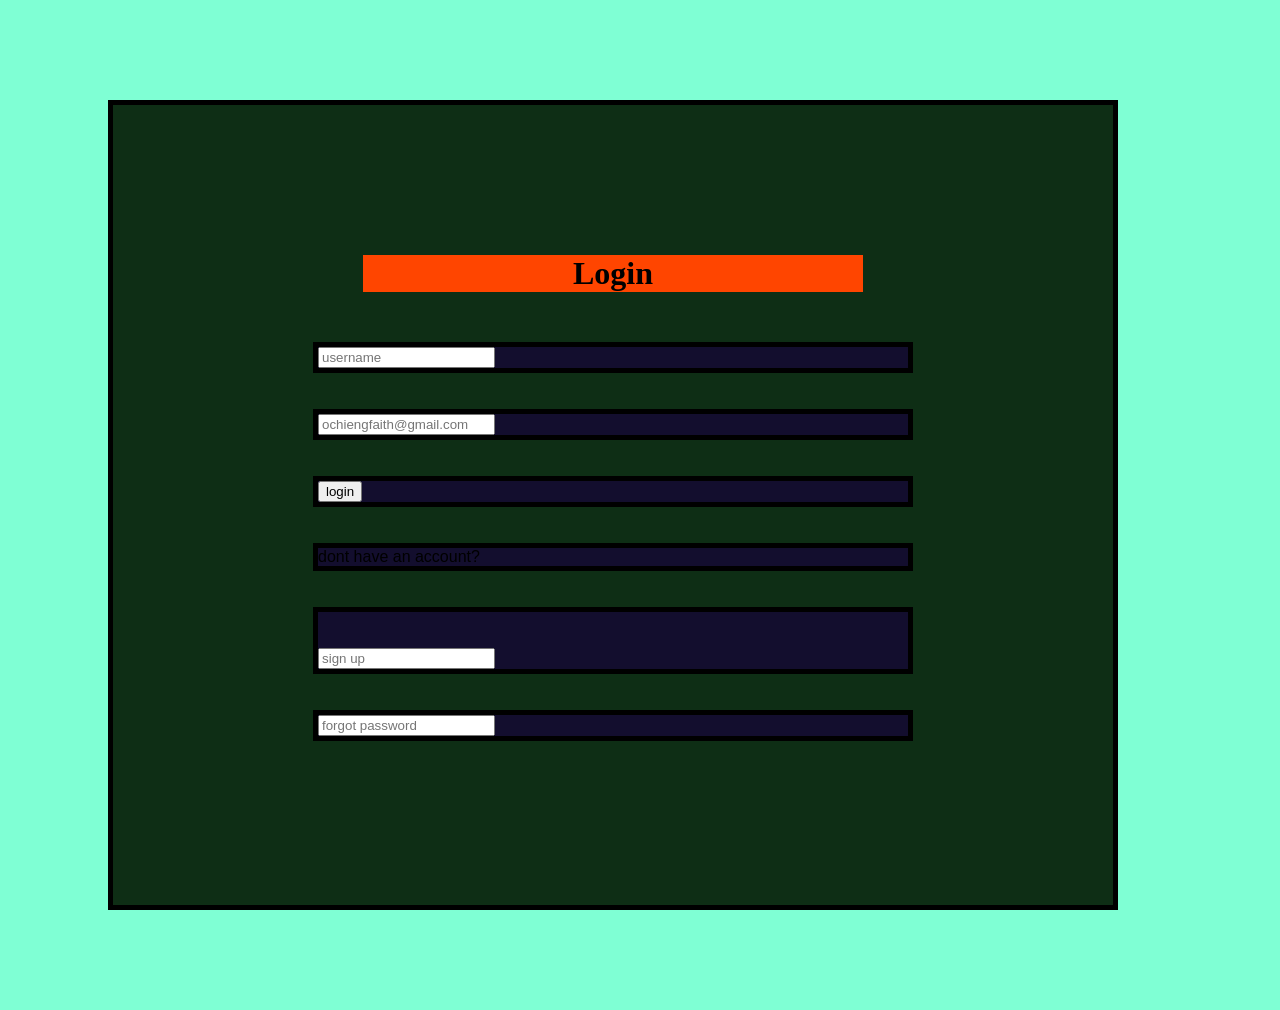
<file: index.html>
<!DOCTYPE html>
<html lang="en">
<head>
    <meta charset="UTF-8">
    <meta name="viewport" content="width=device-width, initial-scale=1.0">
    <title>Log in</title>
    <link rel="stylesheet" href="style.css">
</head>
<body>
    <form>
        <h1>Login</h1>
        <div>
            <input type="text" placeholder="username">
        </div>
    </br></br>
        <div>
            <input type="password" placeholder="ochiengfaith@gmail.com">
            
        </div>
    </br></br>
        <div>
            <input type="submit" value="login">
        </div>
    </br></br>
        <div>
            dont have an account?</br>
        </div>
        <br></br>
            <div>
                <br></br>
            <input type="sign up" placeholder="sign up">
            </div>
            <br></br>
            <div>
                <input type="forgot password" placeholder="forgot password">
            </div>

        
    </form>
    
</body>
</html>
</file>
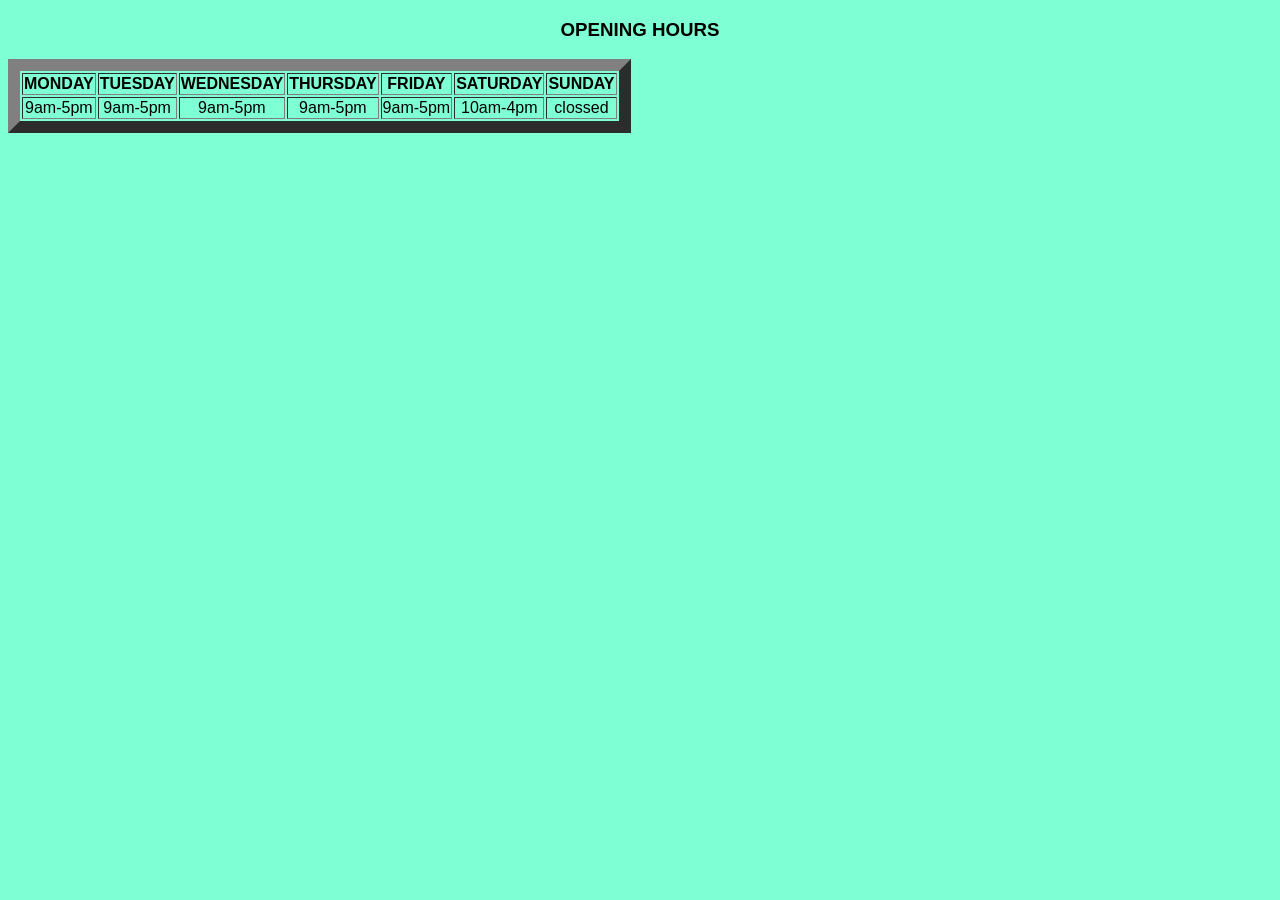
<file: tables.html>
<!DOCTYPE html>
<html lang="en">
<head>
    <meta charset="UTF-8">
    <meta name="viewport" content="width=device-width, initial-scale=1.0">
    <title>Document</title>
    <link rel="stylesheet" href="style.css"/>
</head>
<body>
    <h3 style="background-color: aquamarine;text-align: center;background-position: 80px;">OPENING HOURS</h3>
    <table border="12">
    <tr align="center">
        <th>MONDAY</th>
         <th>TUESDAY</th>
          <th>WEDNESDAY</th> 
          <th>THURSDAY</th>
           <th>FRIDAY</th>
            <th>SATURDAY</th>
             <th>SUNDAY</th>
    </tr>
    <tr align="center">
        <td>9am-5pm</td>
         <td>9am-5pm</td>
          <td>9am-5pm</td>
           <td>9am-5pm</td>
            <td>9am-5pm</td>
             <td>10am-4pm</td>
              <td>clossed</td>
    </tr>
    </table>
</body>
</html>
</file>
<file: style.css>
h1{
    background-color:orangered;
    font-family: 'Times New Roman', Times, serif;
    text-align: center;
    margin: 50px;
}
body{
    background-color: aquamarine;
    font-family: Arial, Helvetica, sans-serif;
    border: 600px;
}
form{
    background-color: rgb(14, 46, 21);
    margin: 100px;
    height: 600px;
    padding: 100px 200px;
    BORDER: 5PX SOLID BLACK;
    width: 600px;

}
div{
    background-color: rgb(19, 14, 46);
    border: 5px solid black;
}
</file>
